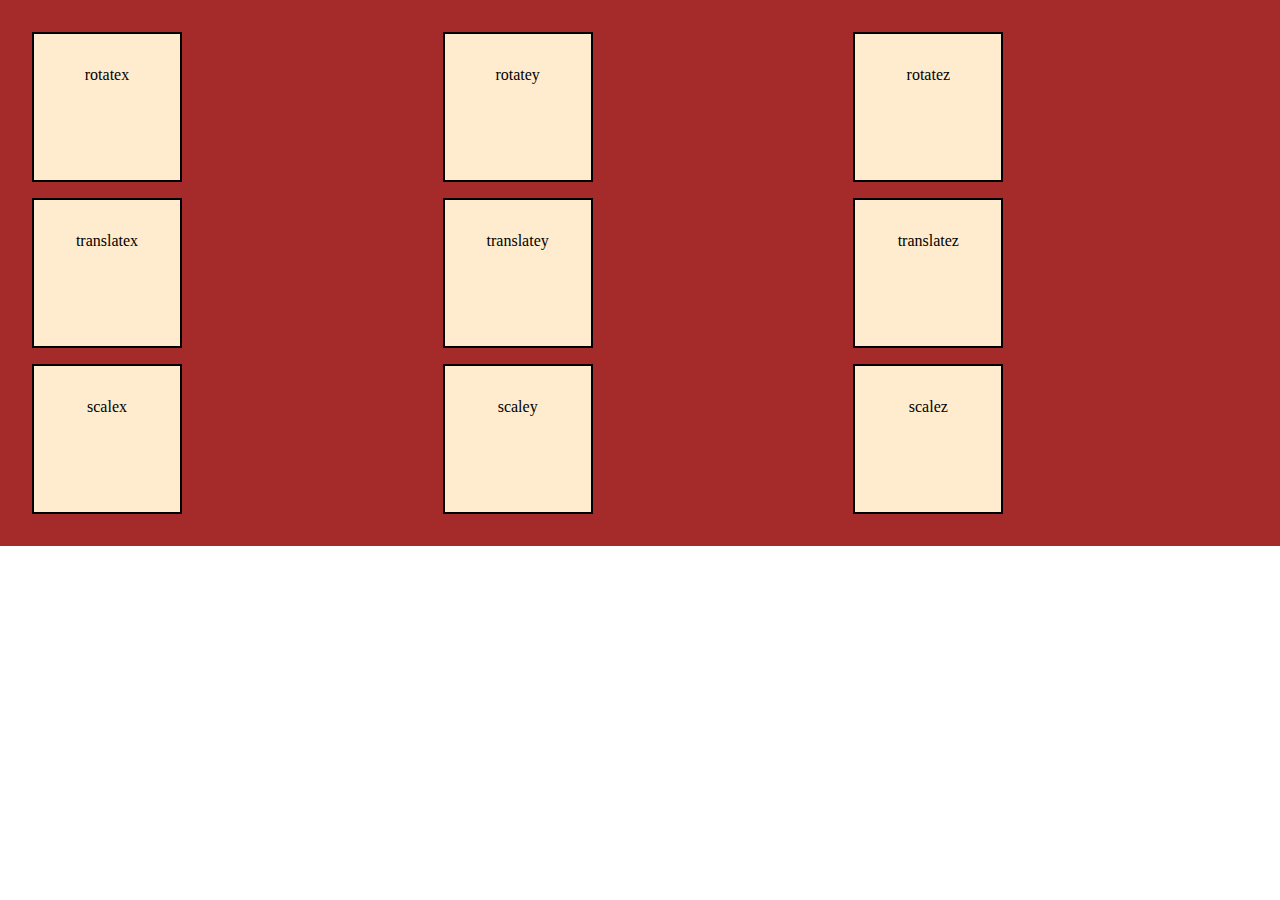
<file: CSS 3D/index.html>
<html lang="en">
<head>
    <meta charset="UTF-8">
    <meta name="viewport" content="width=device-width, initial-scale=1.0">
    <link rel="stylesheet" href="index.css">
    <title>CSS 3D Transforms</title>
</head>
<body>
    <div class="container">
        <div id="rotatex" class="item">rotatex</div>
        <div id="rotatey" class="item">rotatey</div>
        <div id="rotatez" class="item">rotatez</div>
        <div id="translatex" class="item">translatex</div>
        <div id="translatey" class="item">translatey</div>
        <div id="translatez" class="item">translatez</div>
        <div id="scalex" class="item">scalex</div>
        <div id="scaley" class="item">scaley</div>
        <div id="scalez" class="item">scalez</div>
    </div>
    
</body>
</html>
</file>
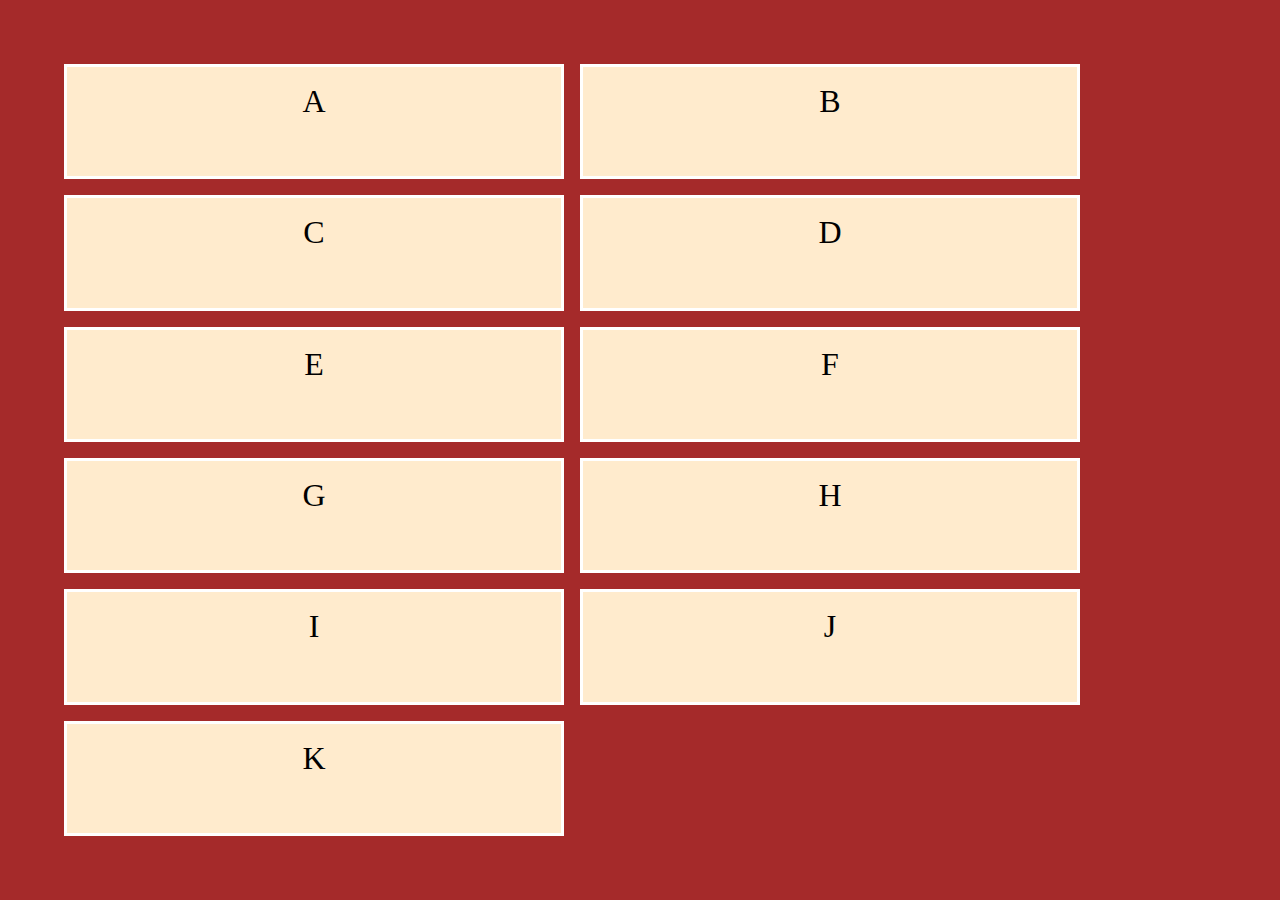
<file: Grid: Auto-Fit, MinMax, Tempalte Areas/index.html>
<html lang="en">
<head>
    <meta charset="UTF-8">
    <meta name="viewport" content="width=device-width, initial-scale=1.0">
    <link rel="stylesheet" href="index.css">
    <title>Document</title>
</head>
<body>
    <div class="container">
        <div class="item">A</div>
        <div class="item">B</div>
        <div class="item">C</div>
        <div class="item">D</div>
        <div class="item">E</div>
        <div class="item">F</div>
        <div class="item">G</div>
        <div class="item">H</div>
        <div class="item">I</div>
        <div class="item">J</div>
        <div class="item">K</div>
    </div>
</body>
</html>
</file>
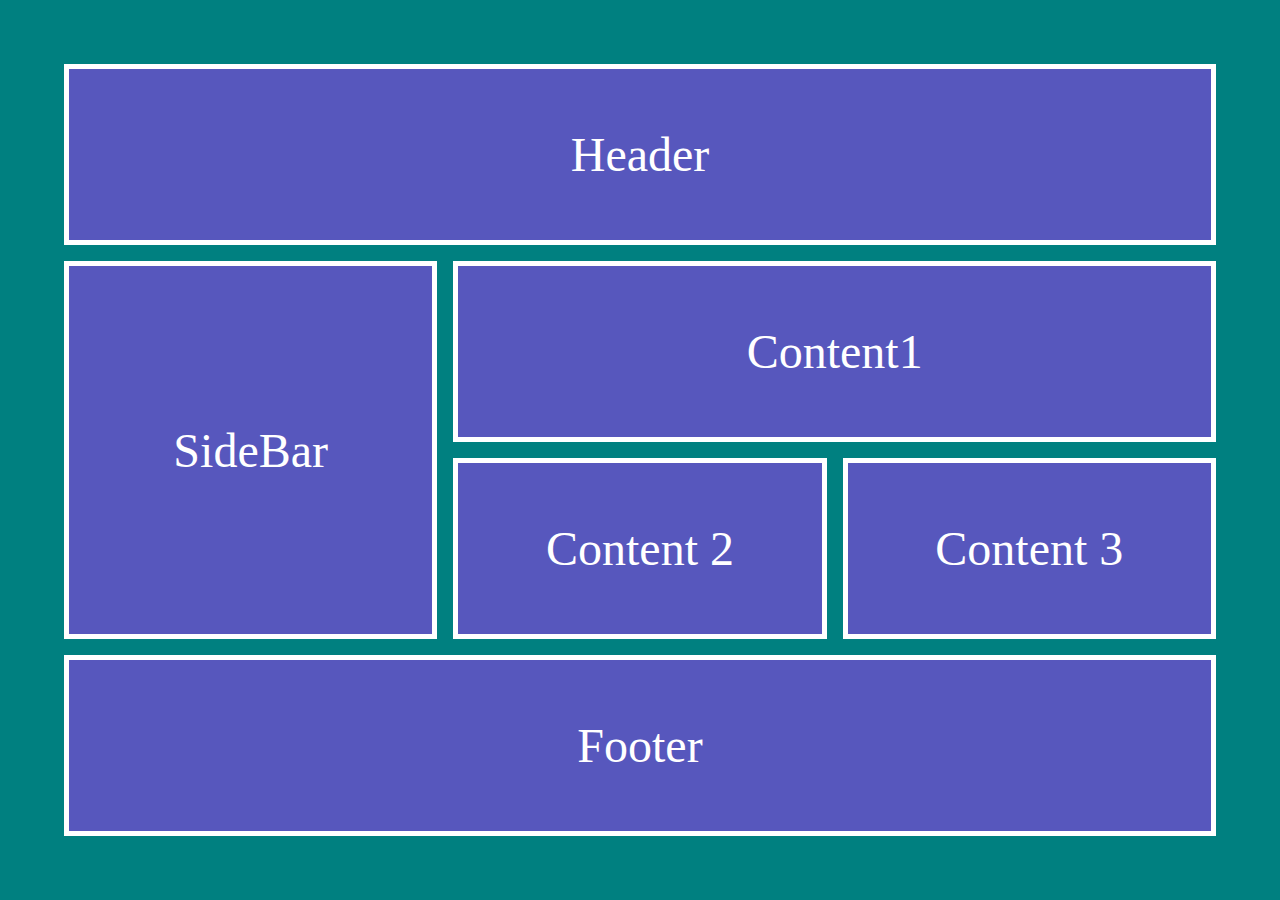
<file: grid.html>
<html lang="en">
<head>
    <meta charset="UTF-8">
    <meta name="viewport" content="width=device-width, initial-scale=1.0">
    <title>CSS Grid</title>
    <link rel="stylesheet" href="grid.css">
</head>
<body>
    <div class="container">
        <div class="iten header">Header</div>
        <div class="iten sb">SideBar</div>
        <div class="iten c1">Content1</div>
        <div class="iten c2">Content 2</div>
        <div class="iten c3">Content 3</div>
        <div class="iten footer">Footer</div>
    </div>
    
    
</body>
</html>
</file>
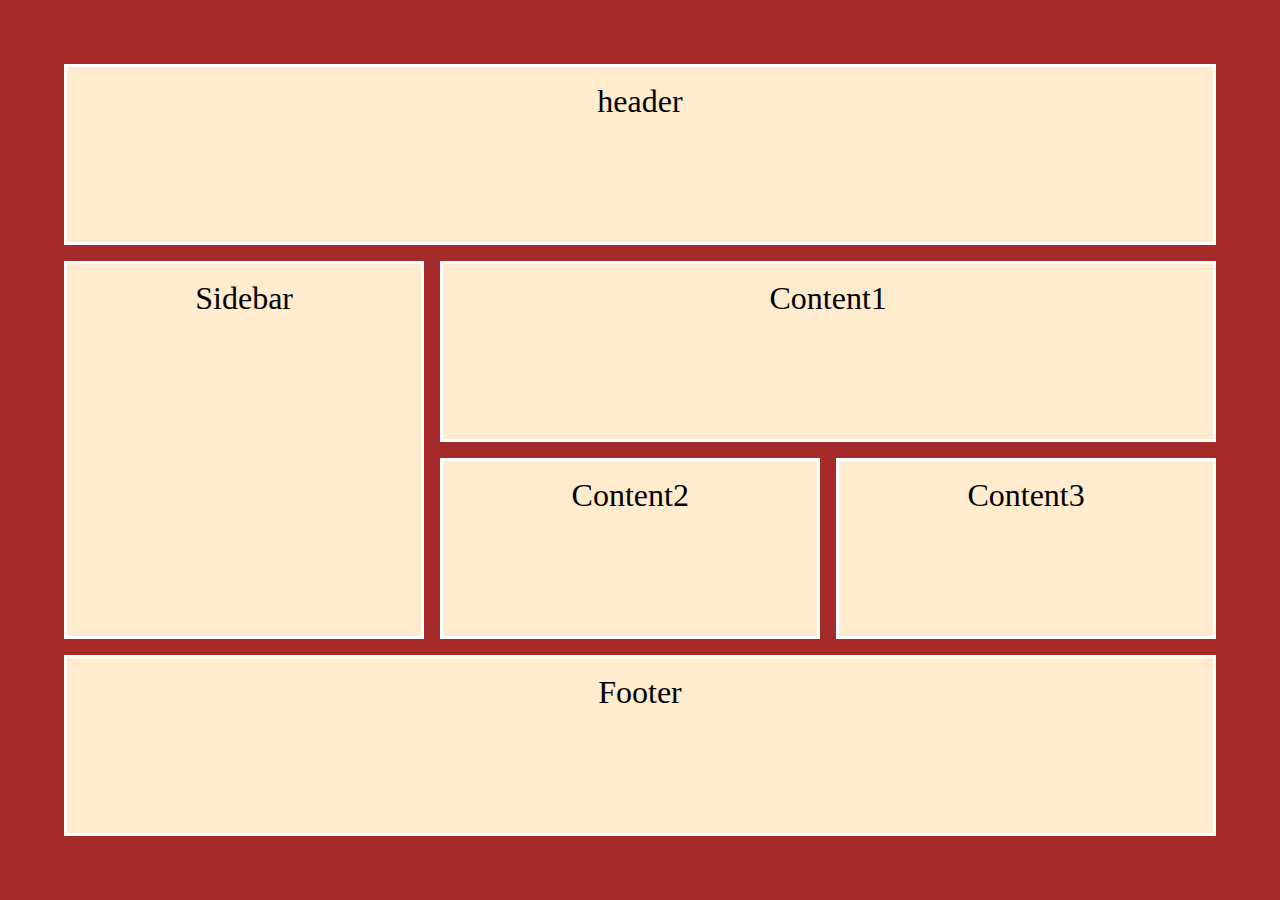
<file: Grid: Auto-Fit, MinMax, Tempalte Areas/grid_template_areas.html>
<html lang="en">
<head>
    <meta charset="UTF-8">
    <meta name="viewport" content="width=device-width, initial-scale=1.0">
    <title>Document</title>
    <style>
        *{
    margin: 0;
    padding: 0;
    box-sizing: border-box;
} 

body{
    height: 100vh;
    width: 100vw;
}
.main{
    max-width: 75vw;
    margin: 0 auto;

}

.container{
    width: 100%;
    height: 100%;
    padding: 4rem;
    display: grid;
    gap: 1rem;
    background-color: brown;
    grid-template-areas: 
    "h1 h1 h1"
    "sb c1 c1"
    "sb c2 c3"
    "ft ft ft";
}
.item{
    padding: 1rem;
    border: 3px solid white;
    background-color: blanchedalmond;
    color: black;
    text-align: center;
    font-size: 2rem;
}

#h1{
    grid-area: h1;
}
#sb{
    grid-area: sb;
}
#c1{
    grid-area: c1;
}
#c2{
    grid-area: c2;
}
#c3{
    grid-area: c3;
}
#ft{
    grid-area: ft;
}
    </style>
</head>
<body>
    <div class="container">
        <div id="h1" class="item">header</div>
        <div id="sb"class="item">Sidebar</div>
        <div id="c1"class="item">Content1</div>
        <div id="c2"class="item">Content2</div>
        <div id="c3"class="item">Content3</div>
        <div id="ft"class="item">Footer</div>
    
</body>
</html>
</file>
<file: CSS 3D/index.css>
*{
    margin: 0;
    padding: 0;
    box-sizing: border-box;
} 

body{
    height: 100vh;
    width: 100vw;
}
.container{
    background-color: brown;
    padding: 2rem;
    display: grid;
    gap: 1rem;
    grid-template-columns: repeat(3, 1fr);
}
.item{
    height: 150px;
    padding: 2rem;
    width: 150px;
    background-color: blanchedalmond;
    border: 2px solid black;
    text-align: center;
    color: black;
    font-size: 1rem;
}


#rotatex:hover{
    transform: rotateX(-60deg);
}
#rotatey:hover{
    transform: rotateY(-60deg);
}
#rotatez:hover{
    transform: rotateZ(-60deg);
}
#translatex:hover{
    transform: translateX(100px);
}
#translatey:hover{
    transform: translateY(100px);
}
#translatez:hover{
    /* for z axis we've to define a perspective */
    transform:perspective(300px) translateZ(100px);
}
#scalex:hover{
    transform: scaleX(1.5);
}
#scaley:hover{
    transform: scaleY(1.5);
}
#scalez:hover{
    transform:perspective(300px) rotateY(30deg) scaleY(1.5);
}
</file>
<file: Grid: Auto-Fit, MinMax, Tempalte Areas/index.css>
*{
    margin: 0;
    padding: 0;
    box-sizing: border-box;
} 

body{
    height: 100vh;
    width: 100vw;
}
.main{
    max-width: 75vw;
    margin: 0 auto;

}

.container{
    width: 100%;
    height: 100%;
    padding: 4rem;
    display: grid;
    gap: 1rem;
    background-color: brown;
    /* grid-template-columns: repeat(3, 1fr); */
    /* no use of media queries */
    grid-template-columns: repeat(auto-fit, minmax(200px, 500px));
}

.item{
    padding: 1rem;
    border: 3px solid white;
    background-color: blanchedalmond;
    color: black;
    text-align: center;
    font-size: 2rem;
}
</file>
<file: grid.css>
*{
    margin: 0;
    padding: 0;
    box-sizing: border-box;
} 

body{
    height: 100vh;
    width: 100vw;
}

.container{
    height: 100%;
    width: 100%;
    background-color: rgb(45, 35, 35);
    display: grid;
    padding: 4rem;
    row-gap: 1rem;
    column-gap: 1rem ;
    grid-template-columns: repeat(1,1fr);
    grid-template-rows: repeat(6,1fr);
}

.iten{
    background-color:  rgb(87, 87, 189);
    border: 5px solid white;
    color: white;
    display: flex;
    justify-content: center;
    align-items: center;
    font-size: 3rem;
}

.header, .footer{
    grid-column-start: 1;
    grid-column-end: 4;
}

.sb{
    grid-row-start: 2;
    grid-row-end: 4;
}

.c1{
    grid-column-start: 2;
    grid-column-end: 4;
}

@media (min-width:768px) {

    .container{
    grid-template-rows: repeat(4, 1fr);
    grid-template-columns: repeat(3, 1fr);
    background-color: teal;
    }

    .header, .footer{
    grid-column-start: 1;
    grid-column-end: 4;
}

.sb{
    grid-row-start: 2;
    grid-row-end: 4;
}

.c1{
    grid-column-start: 2;
    grid-column-end: 4;
}
    
}
</file>
